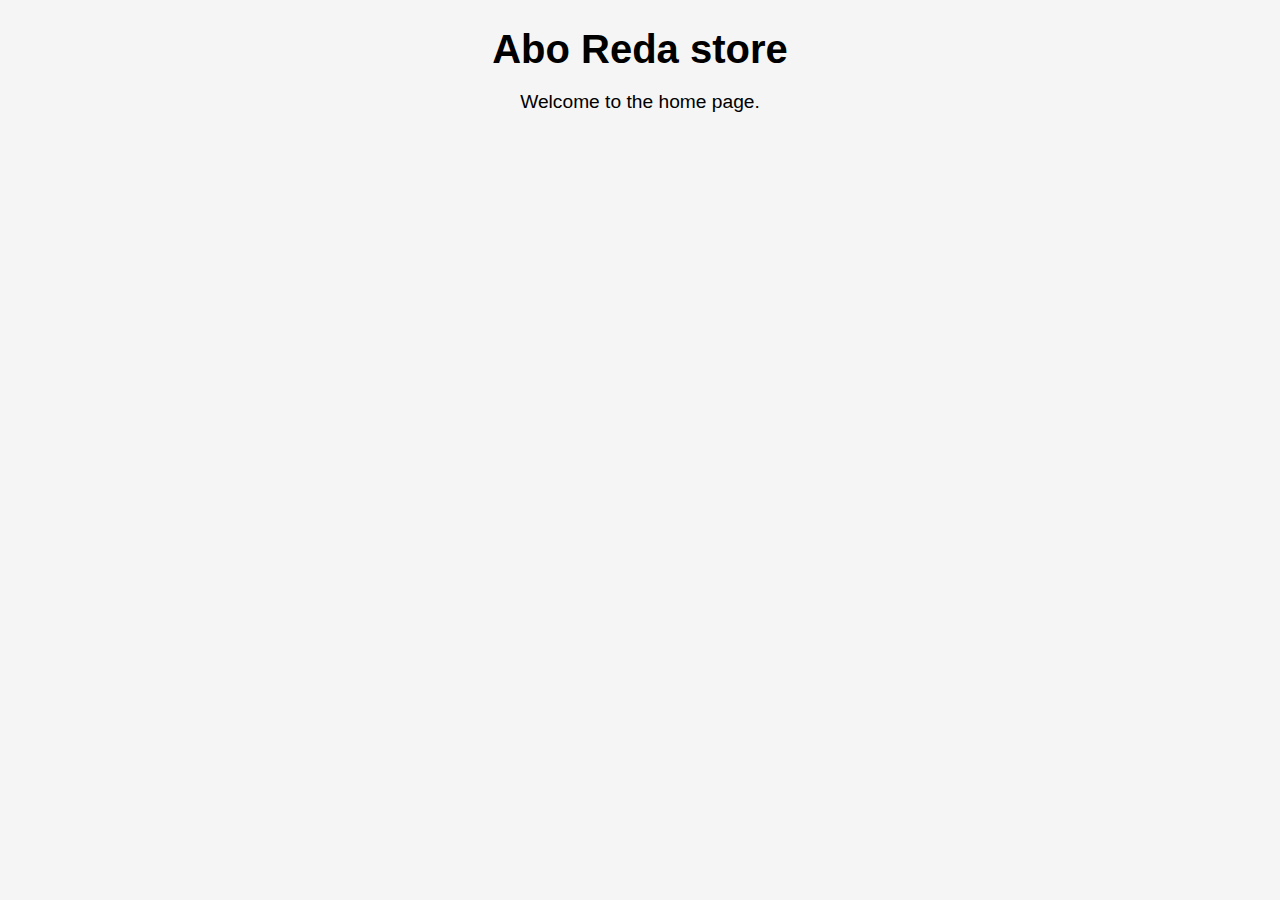
<file: index.html>
<!DOCTYPE html>
<html>
<head>
    <title>Home</title>
    <link rel="stylesheet" type="text/css" href="/style.css">
</head>
<body>
    <div class="home-section">
        <h1>Abo Reda store</h1>
        <p>Welcome to the home page.</p>
        <div id="products" class="product-container"></div>
    </div>
    <script src="/script.js"></script>
</body>
</html>
</file>
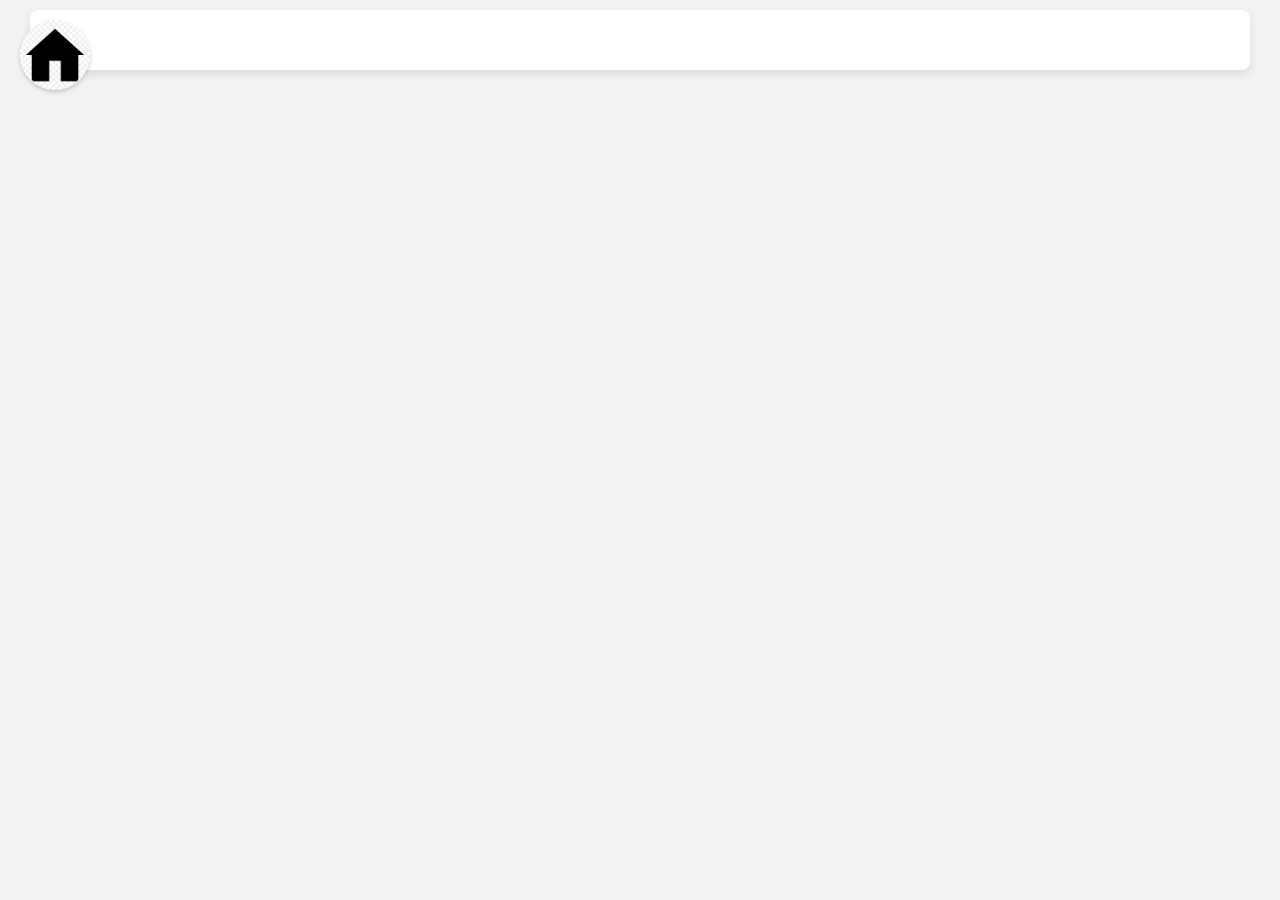
<file: productDetails.html>
<!DOCTYPE html>
<html>
<head>
    <title>Product Details</title>
    <link rel="stylesheet" type="text/css" href="/details.css">
</head>
<body>
    <nav>
        <img src="home-icone.png" onclick="location.href='/index.html'" class="home-icon"/>
    </nav>
    <div class="home-section">
        <div id="product-details" class="product-details-container"></div>
    </div>

    <script src="/script.js"></script>
</body>
</html>
</file>
<file: style.css>
.home-section{
    padding: 50px 0;
    text-align: center;
    justify-content: center;
    margin-top: -50px;
}

body {
    font-family: Arial, sans-serif;
    margin: 0;
    padding: 0;
    background-color: #f5f5f5;
}


h1 {
    font-size: 2.5rem;
    margin-bottom: 10px;
}

p {
    font-size: 1.2rem;
    margin-bottom: 20px;
}

.product-container {
    display: flex;
    flex-wrap: wrap;
    justify-content: center;
    padding: 20px;
}

.product-card {
    background-color: white;
    border: 1px solid #ddd;
    border-radius: 8px;
    box-shadow: 0 4px 8px rgba(0, 0, 0, 0.1);
    margin: 15px;
    width: 250px;
    text-align: center;
    padding: 20px;
    transition: transform 0.3s ease;
}

.product-card:hover {
    transform: scale(1.05);
}

.product-card img {
    width: 100%;
    height: auto;
    border-radius: 8px;
    margin-bottom: 10px;
}

.product-card h3 {
    font-size: 1.5rem;
    margin: 10px 0;
}

.product-card p {
    font-size: 1.2rem;
    color: #ff0000;
}

.product-card button {
    background-color: #28a745;
    color: white;
    border: none;
    padding: 10px 15px;
    border-radius: 5px;
    cursor: pointer;
    font-size: 1rem;
    transition: background-color 0.3s ease;
}

.product-card button:hover {
    background-color: #218838;
}
</file>
<file: details.css>
body {
    font-family: 'Arial', sans-serif;
    margin: 0;
    padding: 0;
    background-color: #f2f2f2;
    overflow: hidden;
}

.home-section {
    max-width: 1200px;
    margin: 10px auto;
    padding: 10px;
    background-color: #ffffff;
    border-radius: 8px;
    box-shadow: 0 4px 8px rgba(0, 0, 0, 0.1);
}

.home-icon {
    width: 70px;
    height: 70px;
    margin: 10px;
    cursor: pointer;
    position: fixed;
    top: 10px;
    left: 10px;
    border-radius: 50%;
    box-shadow: 0 2px 4px rgba(0, 0, 0, 0.2);
}

h1 {
    font-size: 2rem;
    margin-bottom: 20px;
    color: #111;
    text-align: center;
}

.product-details-container {
    display: flex;
    justify-content: center;
    align-items: flex-start;
    padding: 20px;
    flex-wrap: wrap;
}

.product-card {
    background-color: #ffffff;
    border: 1px solid #ddd;
    border-radius: 8px;
    box-shadow: 0 4px 8px rgba(0, 0, 0, 0.1);
    margin: 15px;
    width: 100%;
    max-width: 1200px;
    display: flex;
    flex-wrap: wrap;
    align-items: flex-start;
    padding: 20px;
    transition: transform 0.3s ease, box-shadow 0.3s ease;
}

.product-card:hover {
    transform: translateY(-5px);
    box-shadow: 0 8px 16px rgba(0, 0, 0, 0.2);
}

.product-card .product-image {
    flex: 1;
    margin-right: 20px;
    
}

.product-card .product-image img {
    width: 100%;
    max-width: 500px;
    height: auto;
    border-radius: 8px;
}

.product-card .product-info {
    flex: 2;
    display: flex;
    justify-content: center;
}

.product-card h3 {
    font-size: 2.1rem;
    margin: 50px 0;
    color: #333;
}

.product-card .price {
    font-size: 1.7rem;
    color: #ff0000;
    font-weight: bold;
    margin: 50px;
    margin-left: 100px;
    padding: 120px;
    position: absolute;
    top: 0;
    right: 0;
    background-image: url("../sale.jpg");
    background-size: cover;
    background-position: center;
    background-repeat: no-repeat;
    scale:0.8;
}



.product-card .description {
    font-size: 1rem;
    font-weight: bold;
    color: #555;
    margin: 10px 0;
    text-align: center;
}

.additional-details {
    text-align: left;
    margin-top: 20px;
}

.additional-details p {
    font-size: 1rem;
    color: #333;
    margin: 5px 0;
}

.additional-details strong {
    color: #111;
}

.product-card button {
    background-color: #f0c14b;
    color: #111;
    border: 1px solid #a3a3a3;
    padding: 10px 20px;
    border-radius: 4px;
    cursor: pointer;
    font-size: 1rem;
    position: absolute;
    bottom: 25px;
    right: 400px;
    scale: 1.5;
}

.product-card button:hover {
    background-color: #e2a33a;
    border-color: #888;
}
</file>
